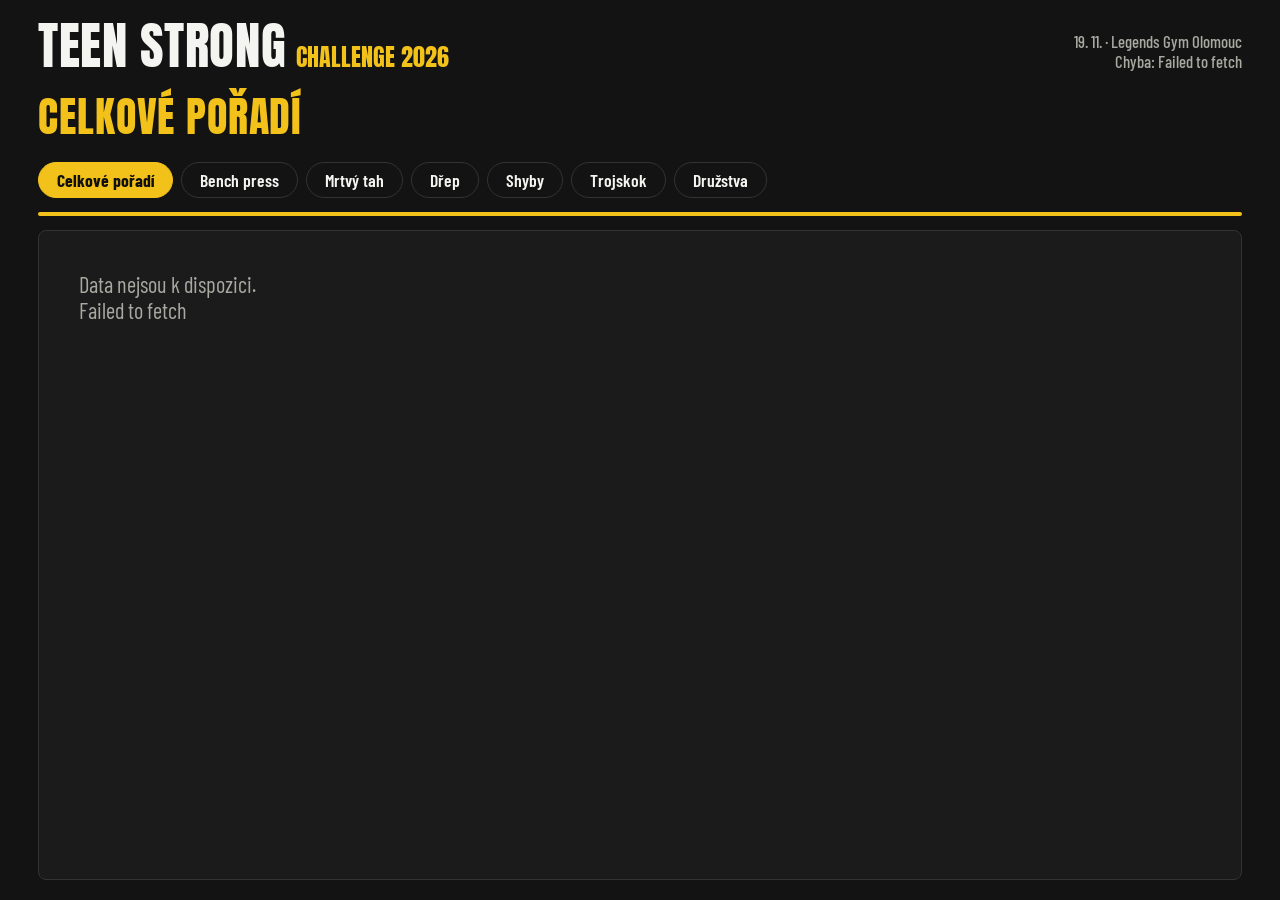
<file: index.html>
<!DOCTYPE html>
<html lang="cs">
<head>
<meta charset="utf-8">
<meta name="viewport" content="width=device-width, initial-scale=1">
<title>Přehled z Google Tabulek</title>
<link rel="preconnect" href="https://fonts.googleapis.com">
<link rel="preconnect" href="https://fonts.gstatic.com" crossorigin>
<link href="https://fonts.googleapis.com/css2?family=Anton&family=Barlow+Condensed:wght@500;600;700&display=swap" rel="stylesheet">
<link rel="stylesheet" href="/Styles/Stylesheet.css">
<script src="/Scripts/Script.js" defer></script>
</head>
<body>
<header>
  <div class="brand"><span class="big">Teen Strong</span><span class="sub">Challenge 2026</span></div>
  <div class="meta">19. 11. · Legends Gym Olomouc<br><span id="status"></span></div>
</header>
<h1 id="title">Načítám…</h1>
<nav id="tabs" aria-label="Listy tabulky"></nav>
<div id="progress"><div id="bar"></div></div>
<main id="view"><div class="msg">Načítám data…</div></main>
</body>
</html>
</file>
<file: Styles/Stylesheet.css>
:root {
    --bg: #131313;
    --panel: #1b1b1b;
    --ink: #f4f4f1;
    --muted: #a9a9a2;
    --line: #333330;
    --accent: #f2c21b;
    --zebra: #202020;
    --display: "Anton", Impact, "Arial Narrow Bold", sans-serif;
    --body: "Barlow Condensed", "Arial Narrow", system-ui, sans-serif;
  }
  * { box-sizing: border-box; }
  html, body { height: 100%; margin: 0; }
  body {
    background: var(--bg);
    color: var(--ink);
    font-family: var(--body);
    display: flex;
    flex-direction: column;
    padding: 20px clamp(12px, 3vw, 40px);
    gap: 14px;
  }
  header {
    display: flex;
    align-items: flex-end;
    justify-content: space-between;
    gap: 16px;
    flex-wrap: wrap;
  }
  .brand { font-family: var(--display); text-transform: uppercase; line-height: 1; }
  .brand .big { font-size: clamp(1.8rem, 4.5vw, 3.2rem); letter-spacing: 0.01em; }
  .brand .sub { color: var(--accent); font-size: clamp(1rem, 2vw, 1.5rem); margin-left: 10px; }
  .meta { color: var(--muted); font-size: 1.05rem; text-align: right; font-weight: 500; }
  h1 {
    margin: 0;
    font-family: var(--display);
    font-weight: 400;
    text-transform: uppercase;
    color: var(--accent);
    font-size: clamp(1.6rem, 3.5vw, 2.6rem);
    letter-spacing: 0.02em;
  }
  nav { display: flex; gap: 8px; flex-wrap: wrap; }
  nav button {
    border: 1px solid var(--line);
    background: transparent;
    color: var(--ink);
    padding: 6px 18px;
    border-radius: 999px;
    font: 600 1.1rem var(--body);
    cursor: pointer;
  }
  nav button[aria-current="true"] {
    background: var(--accent);
    border-color: var(--accent);
    color: #111;
    font-weight: 700;
  }
  nav button:focus-visible { outline: 3px solid var(--accent); outline-offset: 2px; }
  #progress { height: 4px; background: var(--line); border-radius: 2px; overflow: hidden; }
  #bar { height: 100%; width: 0; background: var(--accent); }
  main {
    flex: 1;
    min-height: 0;
    background: var(--panel);
    border: 1px solid var(--line);
    border-radius: 8px;
    overflow: hidden;
    display: flex;
    flex-direction: column;
  }
  .table-static { flex: 0 0 auto; }
  .table-scroll {
    flex: 1 1 auto;
    min-height: 0;
    overflow: auto;
    scrollbar-width: none;
    -ms-overflow-style: none;
  }
  .table-scroll::-webkit-scrollbar { display: none; }
  table { border-collapse: collapse; table-layout: fixed; width: 100%; font-size: clamp(1.1rem, 2vw, 1.7rem); font-weight: 500; }
  th, td { padding: 10px 18px; text-align: left; border-bottom: 1px solid var(--line); }
  th {
    position: sticky; top: 0;
    background: #0d0d0d;
    color: var(--accent);
    font-family: var(--display);
    font-weight: 400;
    text-transform: uppercase;
    letter-spacing: 0.04em;
    border-bottom: 2px solid var(--accent);
  }
  tbody tr:nth-child(even) { background: var(--zebra); }
  .msg { padding: 40px; color: var(--muted); font-size: 1.4rem; }
  @media (prefers-reduced-motion: reduce) { #bar { transition: none !important; } }
</file>
